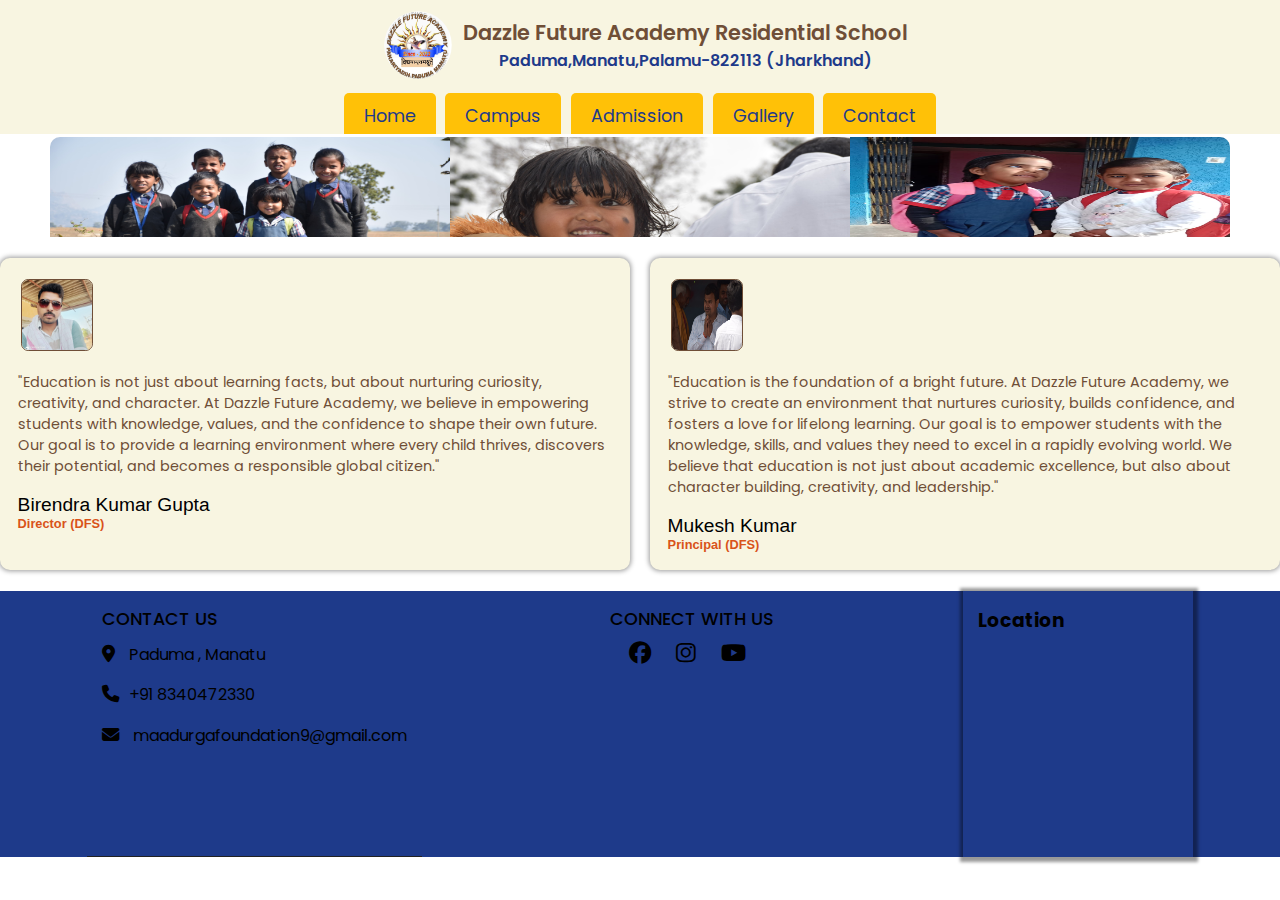
<file: index.html>
<!DOCTYPE html>
<html lang="en">
  <head>
    <meta charset="UTF-8" />
    <meta name="viewport" content="width=device-width, initial-scale=1.0" />
    <link
      rel="stylesheet"
      href="https://cdnjs.cloudflare.com/ajax/libs/font-awesome/6.7.2/css/all.min.css"
      integrity="sha512-Evv84Mr4kqVGRNSgIGL/F/aIDqQb7xQ2vcrdIwxfjThSH8CSR7PBEakCr51Ck+w+/U6swU2Im1vVX0SVk9ABhg=="
      crossorigin="anonymous"
      referrerpolicy="no-referrer"
    />
    <link rel="stylesheet" href="CSS/style.css" />
    <title>DFA-Dazzle Future Academy</title>
  </head>
  <body>
    <div class="container">
      <!-- header section -->
      <header>
        <div class="logo">
          <div class="school-logo">
            <img src="IMAGE/logo.jpg" alt="school" width="90px" height="90px" />
            <div class="school-name">
              <p>Dazzle Future Academy Residential School</p>
              <p>Paduma,Manatu,Palamu-822113 (Jharkhand)</p>
            </div>
          </div>

          <i class="fas fa-bars menu fa-2x" id="menu"></i>
        </div>

        <ul class="nav-menu">
          <li><a href="index.html">Home</a></li>
          <li><a href="about.html">Campus</a></li>
          <li><a href="admission.html">Admission</a></li>
          <li><a href="#">Gallery</a></li>
          <li><a href="contact.html">Contact</a></li>
        </ul>
      </header>
      <!-- school ads -->
      <div class="ads">
        <div class="scroll" id="scroll">
          <img src="IMAGE/student1.jpg" alt="" />
          <img src="IMAGE/student3.jpg" alt="" />
          <img src="IMAGE/student4.jpg" alt="" />
          <img src="IMAGE/student5.jpg" alt="" />
          <img src="IMAGE/student2.jpg" alt="" />
          <img src="IMAGE/student3.jpg" alt="" />
        </div>
      </div>
      <!-- main content -->
      <main>
        <div class="card">
          <img src="IMAGE/biredra_gupta.jpg" alt="director:birendra gupta" />
          <p class="thought">
            "Education is not just about learning facts, but about nurturing
            curiosity, creativity, and character. At Dazzle Future Academy, we
            believe in empowering students with knowledge, values, and the
            confidence to shape their own future. Our goal is to provide a
            learning environment where every child thrives, discovers their
            potential, and becomes a responsible global citizen."
          </p>
          <p class="desiganation">
            <span>Birendra Kumar Gupta</span> <span>Director (DFS)</span>
          </p>
        </div>
        <div class="card">
          <img src="IMAGE/mukesh_kumar.jpg" alt="director:birendra gupta" />
          <p class="thought">
            "Education is the foundation of a bright future. At Dazzle Future
            Academy, we strive to create an environment that nurtures curiosity,
            builds confidence, and fosters a love for lifelong learning. Our
            goal is to empower students with the knowledge, skills, and values
            they need to excel in a rapidly evolving world. We believe that
            education is not just about academic excellence, but also about
            character building, creativity, and leadership."
          </p>
          <p class="desiganation">
            <span>Mukesh Kumar </span><span>Principal (DFS)</span>
          </p>
        </div>
      </main>

      <!-- footer -->
      <footer>
        <div class="contact">
          <h2>CONTACT US</h2>
          <ul>
            <li>
              <a
                href="https://maps.app.goo.gl/Wf3P6m1cLTAwFsDk9"
                target="_blank"
                ><i class="fa-solid fa-location-dot"></i> Paduma , Manatu</a
              >
            </li>
            <li>
              <a href="tel:+918340472330"
                ><i class="fa-solid fa-phone"></i>+91 8340472330</a
              >
            </li>
            <li>
              <a href="mailto:maadurgafoundation9@gmail.com"
                ><i class="fa-solid fa-envelope"></i> maadurgafoundation9@gmail.com</a
              >
            </li>
          </ul>
        </div>
        <div class="social">
          <h2>CONNECT WITH US</h2>
          <div class="icon">
            <a href="https://www.facebook.com/profile.php?id=61556260089976" target="_blank"><i class="fa-brands fa-facebook"></i></a
            >
            <a href="#" target="_blank"><i class="fa-brands fa-instagram"></i></a
            >
            <a href="#" target="_blank"><i class="fa-brands fa-youtube"></i></a>
          </div>
        </div>
        <div class="map">
            <h3>Location</h3>
          <iframe
            width="200"
            height="200"
            style="border: 0"
            src="https://www.openstreetmap.org/export/embed.html?bbox=84.344528,24.170111,84.346528,24.172111&layer=mapnik&marker=24.171111,84.345528""
          >
          </iframe>
        </div>
      </footer>
    </div>
    <audio src="SOUND/click.wav" id="clickSound"></audio>
    <script src="JS/script.js"></script>
  </body>
</html>
</file>
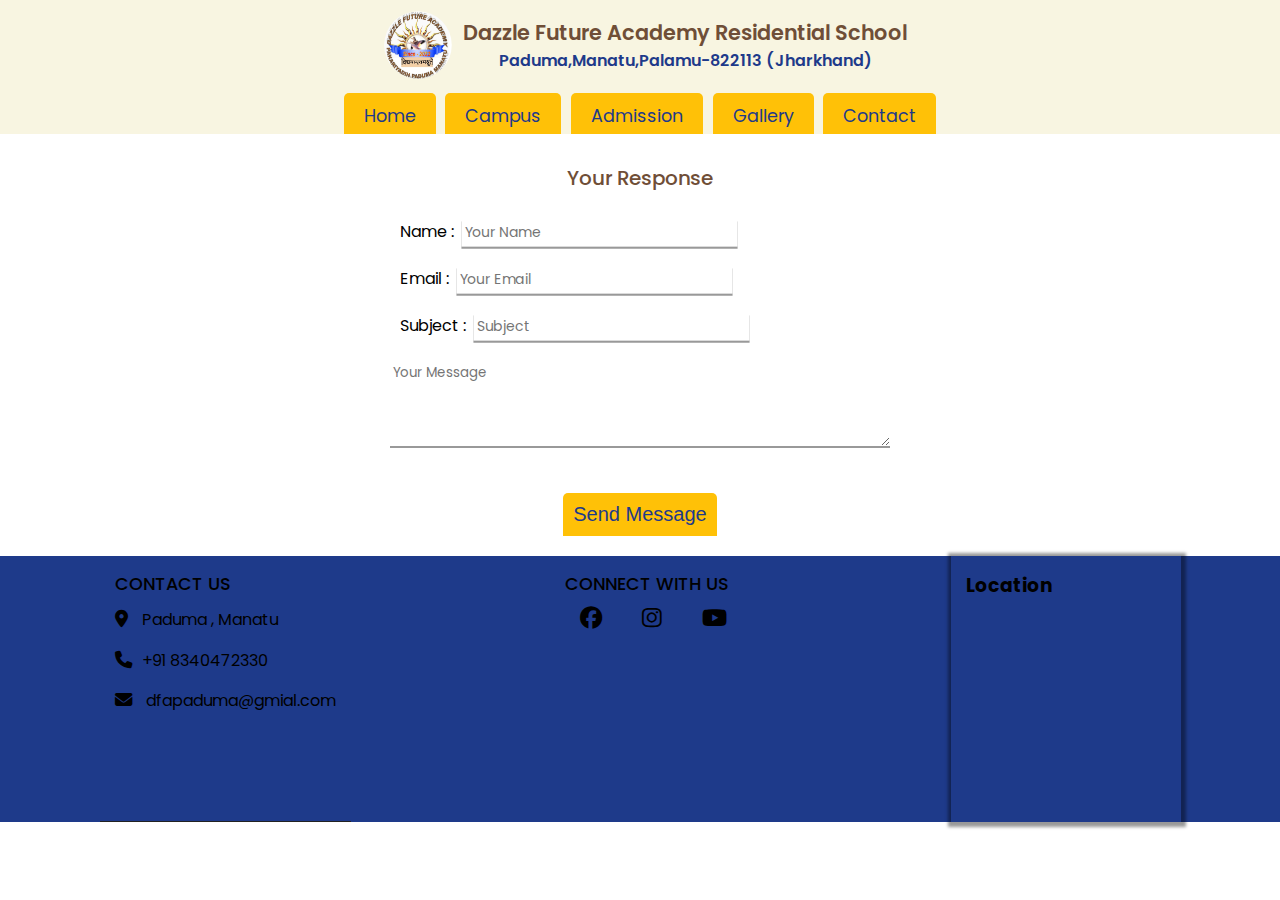
<file: contact.html>
<!DOCTYPE html>
<html lang="en">
  <head>
    <meta charset="UTF-8" />
    <meta name="viewport" content="width=device-width, initial-scale=1.0" />
    <link
      rel="stylesheet"
      href="https://cdnjs.cloudflare.com/ajax/libs/font-awesome/6.7.2/css/all.min.css"
      integrity="sha512-Evv84Mr4kqVGRNSgIGL/F/aIDqQb7xQ2vcrdIwxfjThSH8CSR7PBEakCr51Ck+w+/U6swU2Im1vVX0SVk9ABhg=="
      crossorigin="anonymous"
      referrerpolicy="no-referrer"
    />
    <link rel="stylesheet" href="CSS/style.css" />
    <title>DFA-Dazzle Future Academy</title>
  </head>
  <body>
    <div class="container">
      <!-- header section -->
      <header>
        <div class="logo">
          <div class="school-logo">
            <img src="IMAGE/logo.jpg" alt="school" width="90px" height="90px" />
            <div class="school-name">
              <p>Dazzle Future Academy Residential School</p>
              <p>Paduma,Manatu,Palamu-822113 (Jharkhand)</p>
            </div>
          </div>

          <i class="fas fa-bars menu fa-2x" id="menu"></i>
        </div>

        <ul class="nav-menu">
          <li><a href="index.html">Home</a></li>
          <li><a href="about.html">Campus</a></li>
          <li><a href="admission.html">Admission</a></li>
          <li><a href="#">Gallery</a></li>
          <li><a href="contact.html">Contact</a></li>
        </ul>
      </header>
      <div class="form">
        <div class="form-head">Your Response</div>
        <ul>
          <li>
            <label for="name">Name :</label>
            <input type="text" id="name" placeholder="Your Name" required>
          </li>
          <li>
            <label for="email">Email :</label>
            <input type="email" id="email" placeholder="Your Email" required>
          </li>
          <li>
            <label for="subject">Subject :</label>
            <input type="text" id="subject" placeholder="Subject" required>
          </li>
          <li>
            <textarea id="message" rows="4" placeholder="Your Message" required></textarea>
          </li>
        </ul>
        <button type="submit" id="submit-btn">Send Message</button>
    </div>
    

      <!-- footer -->
      <footer>
        <div class="contact">
          <h2>CONTACT US</h2>
          <ul>
            <li>
              <a
                href="https://maps.app.goo.gl/Wf3P6m1cLTAwFsDk9"
                target="_blank"
                ><i class="fa-solid fa-location-dot"></i> Paduma , Manatu</a
              >
            </li>
            <li>
              <a href="tel:+918340472330"
                ><i class="fa-solid fa-phone"></i>+91 8340472330</a
              >
            </li>
            <li>
              <a href="mailto:@dfapaduma@gmial.com"
                ><i class="fa-solid fa-envelope"></i> dfapaduma@gmial.com</a
              >
            </li>
          </ul>
        </div>
        <div class="social">
          <h2>CONNECT WITH US</h2>
          <div class="icon">
            <a href="#" target="_blank"></a
            ><i class="fa-brands fa-facebook"></i>
            <a href="#" target="_blank"></a
            ><i class="fa-brands fa-instagram"></i>
            <a href="#" target="_blank"></a><i class="fa-brands fa-youtube"></i>
          </div>
        </div>
        <div class="map">
            <h3>Location</h3>
          <iframe
            width="200"
            height="200"
            style="border: 0"
            src="https://www.openstreetmap.org/export/embed.html?bbox=84.344528,24.170111,84.346528,24.172111&layer=mapnik&marker=24.171111,84.345528""
          >
          </iframe>
        </div>
      </footer>
    </div>
    <audio src="SOUND/click.wav" id="clickSound"></audio>
    <script src="JS/script.js"></script>
  </body>
</html>
</file>
<file: CSS/style.css>
@import url("https://fonts.googleapis.com/css2?family=Barlow+Semi+Condensed:ital,wght@0,100;0,200;0,300;0,400;0,500;0,600;0,700;0,800;0,900;1,100;1,200;1,300;1,400;1,500;1,600;1,700;1,800;1,900&family=Poppins:ital,wght@0,100;0,200;0,300;0,400;0,500;0,600;0,700;0,800;0,900;1,100;1,200;1,300;1,400;1,500;1,600;1,700;1,800;1,900&family=Roboto:ital,wght@0,100..900;1,100..900&display=swap");

* {
  padding: 0;
  margin: 0;
  box-sizing: border-box;
}
:root {
  --primary-color: #1e3a8a; /* Blue - for buttons, links, headers */
  --secondary-color: #ffc107; /* Gold - for highlights, hover effects */
  --background-color: #ffffff; /* White - main background */
  --alt-background-color: #f8f5e1; /* Light Beige - alternative background */
  --text-color: #6f4e37; /* Dark Brown - for text */
  --alt-text-color: #000000; /* Black - alternative text color */
  --accent-color: #ff4500; /* Orange - for call-to-action elements */
  --alt-accent-color: #d95319; /* Dark Red - alternative call-to-action */
}

body {
  font-family: "Poppins", sans-serif;
  background-color: var(--background-color);
  color: var(--alt-text-color);
}

/* logo or uppers side school logo */
.school-logo {
  display: flex;
  align-items: center;
}
header {
  background-color: var(--alt-background-color);
}
.logo {
  display: flex;
  flex-direction: row;
  justify-content: space-around;
  align-items: center;
}
.school-name p:first-of-type {
  font-size: 1.3rem;
  color: var(--text-color);
  font-weight: 550;
}
.school-name p:nth-of-type(2) {
  font-size: 1rem;
  color: var(--primary-color);
  font-weight: 550;
  text-align: center;
}
.logo i {
  color: var(--primary-color);
  display: none;
  cursor: pointer;
}
.logo img {
  border-radius: 50%;
  margin: 0;
  padding: 0.7rem;
}

/* Nav bar  */
.nav-menu {
  background-color: var(--alt-background-color);
  margin: 0.2rem;
  display: flex;
  flex-direction: row;
  justify-content: center;
  gap: 0.6rem;
  align-items: center;
}
.nav-menu a {
  font-size: 1.1rem;
}
ul {
  list-style: none;
}

.nav-menu a {
  text-decoration: none;
  color: var(--primary-color);
  display: inline-block;
  cursor: pointer;
  position: relative;
  transition: transform 0.3s ease, color 0.3s ease;
  background-color: var(--secondary-color);
  padding: 10px 20px 5px 20px;
  border-radius: 5px 5px 0 0;
}
.nav-menu a::after {
  content: "";
  position: absolute;
  left: 0;
  bottom: -2px;
  width: 100%;
  height: 2px;
  background-color: var(--text-color);
  transform: scaleX(0);
  transform-origin: left;
  transition: transform 0.3s ease-in-out;
}
.nav-menu a:hover {
  background-color: var(--primary-color);
  color: var(--secondary-color);
  transform: scale(1.05);
}
.nav-menu a:hover::after {
  transform: scaleX(1);
}

/* Scroll */
.ads {
  background-color: var(--background-color);
  display: flex;
  margin: 0 50px;
  height: 100px;
  overflow: hidden;
  /* border: 2px solid black; */
  position: relative;
  border-radius: 10px 10px 0 0;
}

.scroll {
  display: flex;
  transition: transform 0.5s ease-in-out;
}

.scroll img {
  width: 400px;
  height: 200px;
}

/* main content */
/* card */
main {
  margin: 1.3rem 0;
  display: grid;
  grid-template-columns: 1fr 1fr;
  column-gap: 20px;
}
.card {
  display: flex;
  flex-direction: column;
  background-color: var(--alt-background-color);
  border-radius: 10px;
  box-shadow: 0px 0px 5px 1px rgba(0, 0, 0, 0.4);
}
.card img {
  margin: 1.3rem;
  width: 4.5rem;
  height: 4.5rem;
  border-radius: 10%;
  border: 1px solid var(--text-color);
  transition: transform 0.3s ease;
}
.card img:hover {
  transform: scale(1.04);
}
.card .thought {
  margin: 0 1.1rem;
  font-size: 0.9rem;
  font-weight: 400;
  color: var(--text-color);
}
.desiganation {
  margin: 1.1rem;
  font-family: "Gill Sans", "Gill Sans MT", Calibri, "Trebuchet MS", sans-serif;
  font-weight: 500;
}
.desiganation span:first-of-type {
  font-size: 1.2rem;
}
.desiganation span:nth-of-type(2) {
  font-family: Arial, Helvetica, sans-serif;
  display: block;
  font-weight: 600;
  font-size: 0.8rem;
  color: var(--alt-accent-color);
}
/* FOOTER */
footer {
  display: flex;
  flex-direction: row;
  justify-content: space-around;
  background-color: var(--primary-color);
  color: var(--alt-text-color);
}
footer a {
  color: var(--alt-text-color);
  text-decoration: none;
  font-size: 1rem;
  transition: transform 0.3s ease, color 0.3s ease;
}
footer a:hover {
  transform: scale(1.2);
  color: var(--alt-accent-color);
}
.contact {
  padding: 15px;
  border-bottom: 1px solid #222;
}
footer h2 {
  margin-bottom: 10px;
  font-size: 1.1rem;
  font-weight: 500;
}
footer i {
  font-size: 1.09rem;
  margin-right: 10px;
  margin-bottom: 20px;
  transition: transform 0.3s ease, color 0.3s ease;
}
footer i:hover {
  transform: scale(1.2);
  color: var(--alt-accent-color);
}
.social {
  padding: 15px;
}
.icon {
  display: flex;
  flex-direction: row;
  justify-content: center;
  gap: 15px;
}
.icon i {
  font-size: 1.4rem;
}
.icon i:hover {
  transform: scale(1.08);
}
.map {
  padding: 15px;
  box-shadow: 1px 1px 3px 4px rgba(0, 0, 0, 0.4);
}

/* Contact form */
.form {
  background-color: var();
  display: flex;
  flex-direction: column;
  align-items: center;
}
.form-head {
  font-size: 20px;
  font-weight: 500;
  color: var(--text-color);
  margin: 20px 0;
  text-align: center;
  border-radius: 5px;
  padding: 6px;
  animation: wordAnim 3s ease forwards;
}
@keyframes wordAnim {
  0% {
    opacity: 0;
    transform: scale(0);
  }

  100% {
    opacity: 1;
    transform: scale(1);
  }
}
label {
  padding: 10px;
  font-weight: 400;
}
input,
textarea {
  border: none;
  box-shadow: 0px 2px 0px 0px rgba(0, 0, 0, 0.4);
  border-bottom: #222;
  padding: 3px;
  margin: 0 0 20px;
  font-family: inherit;
  font-weight: 400;
  color: var(--primary-color);
}
textarea {
  width: 500px;
  resize: horizontal;
}
input,
textarea:focus {
  outline: none;
  transform: scale(1.05);
  transition: 0.3s ease-in-out;
}

button {
  font-size: 20px;
  font-weight: 500;
  padding: 10px;
  border: none;
  border-radius: 5px 5px 0 0;
  cursor: pointer;
  margin: 20px;
  background-color: var(--secondary-color);
  color: var(--primary-color);
  transition: transform 0.3s ease, color 0.3s ease;
}
button::after {
  content: "";
  position: absolute;
  left: 0;
  bottom: -2px;
  width: 100%;
  height: 2px;
  background-color: var(--text-color);
  transform: scaleX(0);
  transform-origin: left;
  transition: transform 0.3s ease-in-out;
}
button:hover {
  background-color: var(--primary-color);
  color: var(--secondary-color);
  transform: scale(1.05);
}
button:hover::after {
  transform: scaleX(1);
}

/* Responsive style */
@media screen and (max-width: 768px) {
  .logo i {
    display: block;
    font-size: 30px;
  }
  .school-name p:first-of-type {
    font-size: 24px;
  }
  .school-name p:nth-of-type(2) {
    font-size: 16px;
    text-align: left;
  }
  .school-logo img {
    width: 85px;
    height: 85px;
  }
  .nav-menu {
    display: flex;
    flex-direction: column;
    justify-content: center;
    align-items: center;
    background-color: var(--primary-color);
    position: fixed;
    top: 88px;
    right: -100%;
    width: 250px;
    height: 400px;
    padding: 15px;
    border-radius: 5px;
    gap: 20px;
    z-index: 2;
    transition: 0.4s ease-in-out;
  }
  .nav-menu.active {
    right: 0;
  }
  .nav-menu a:hover {
    background-color: var(--alt-background-color);
    color: var(--alt-accent-color);
  }
  a::after {
    background-color: var(--background-color);
  }
  /* main-content */
  main {
    display: grid;
    grid-template-columns: 1fr;
    row-gap: 30px;
  }
  footer {
    flex-direction: column;
    gap: 10px;
  }
  .icon {
    flex-direction: row;
    justify-content: start;
  }
}

/* Resposive for mobile view */
@media screen and (max-width: 430px) {
  .school-logo img {
    width: 70px;
    height: 70px;
  }
  .nav-menu {
    display: none;
  }
  /* toggle function */
  .logo i {
    display: block;
    font-size: 30px;
  }

  .nav-menu {
    display: flex;
    flex-direction: column;
    justify-content: center;
    align-items: center;
    background-color: var(--primary-color);
    position: fixed;
    bottom: 300px;
    right: -100%;
    width: 250px;
    height: 400px;
    padding: 15px;
    border-radius: 5px;
    gap: 20px;

    transition: 0.5s ease-in-out;
  }
  .nav-menu.active {
    right: 0;
  }
  a::after {
    background-color: var(--background-color);
  }
  /* school name  */
  .school-name p:first-of-type {
    font-size: 20px;
    color: var(--text-color);
    font-weight: 550;
  }
  .school-name p:nth-of-type(2) {
    font-size: 14px;
    color: var(--primary-color);
    font-weight: 550;
    text-align: left;
  }

  footer {
    flex-direction: column;
    align-items: center;
  }
  .icon {
    flex-direction: row;
    justify-content: start;
  }
}
</file>
